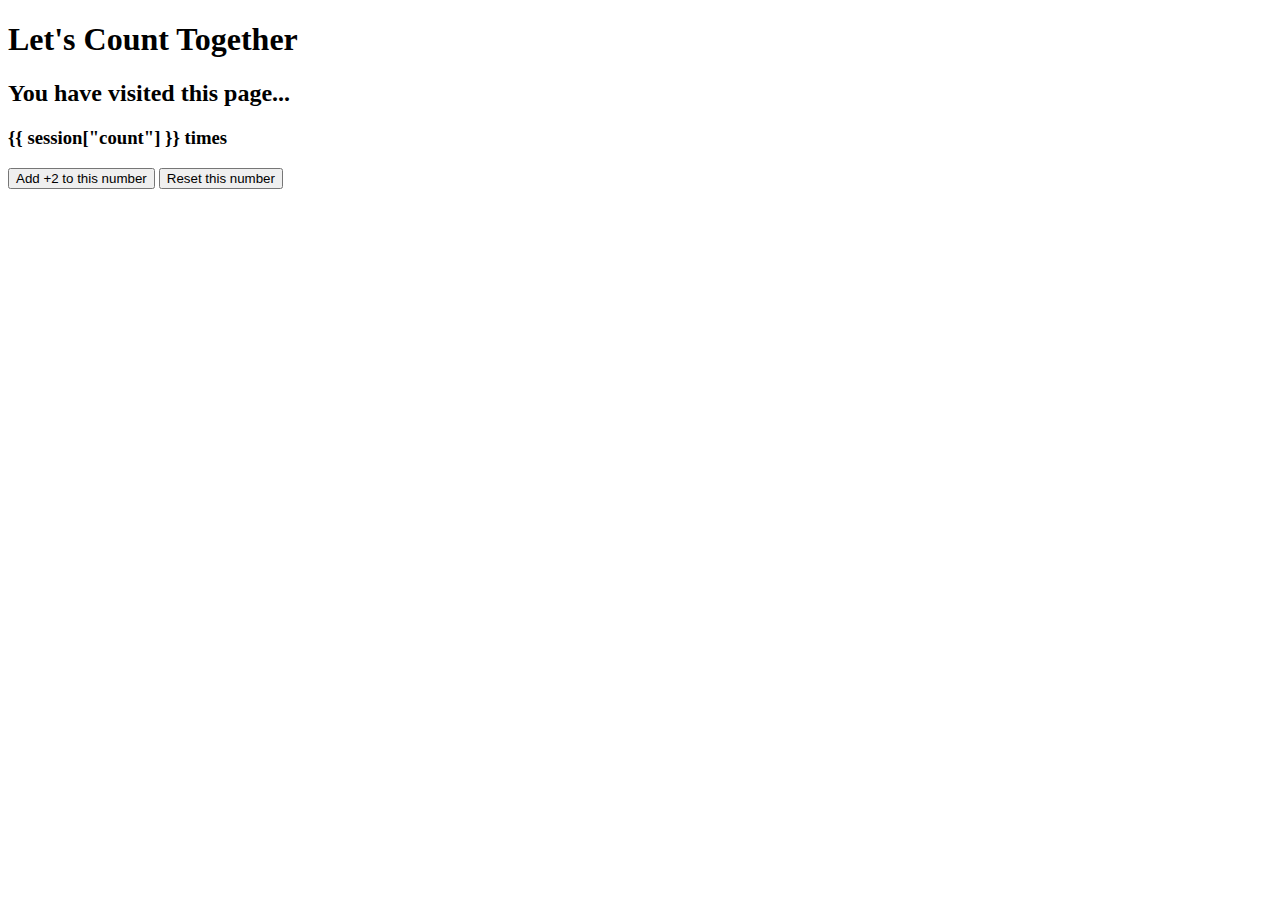
<file: Counter/templates/index.html>
<!DOCTYPE html>
<html lang="en">
<head>
    <meta charset="UTF-8">
    <meta http-equiv="X-UA-Compatible" content="IE=edge">
    <meta name="viewport" content="width=device-width, initial-scale=1.0">
    <title>Counter</title>
</head>
<body>
    <h1>Let's Count Together</h1>
    <h2>You have visited this page...</h2>
    <h3>{{ session["count"] }} times</h3>
    <form action="/count" method="post">
        <button type="submit" name="change" value="add"> Add +2 to this number</button>
        <button type="submit" name="change" value="reset"> Reset this number</button>
    </form>
</body>
</html>
</file>
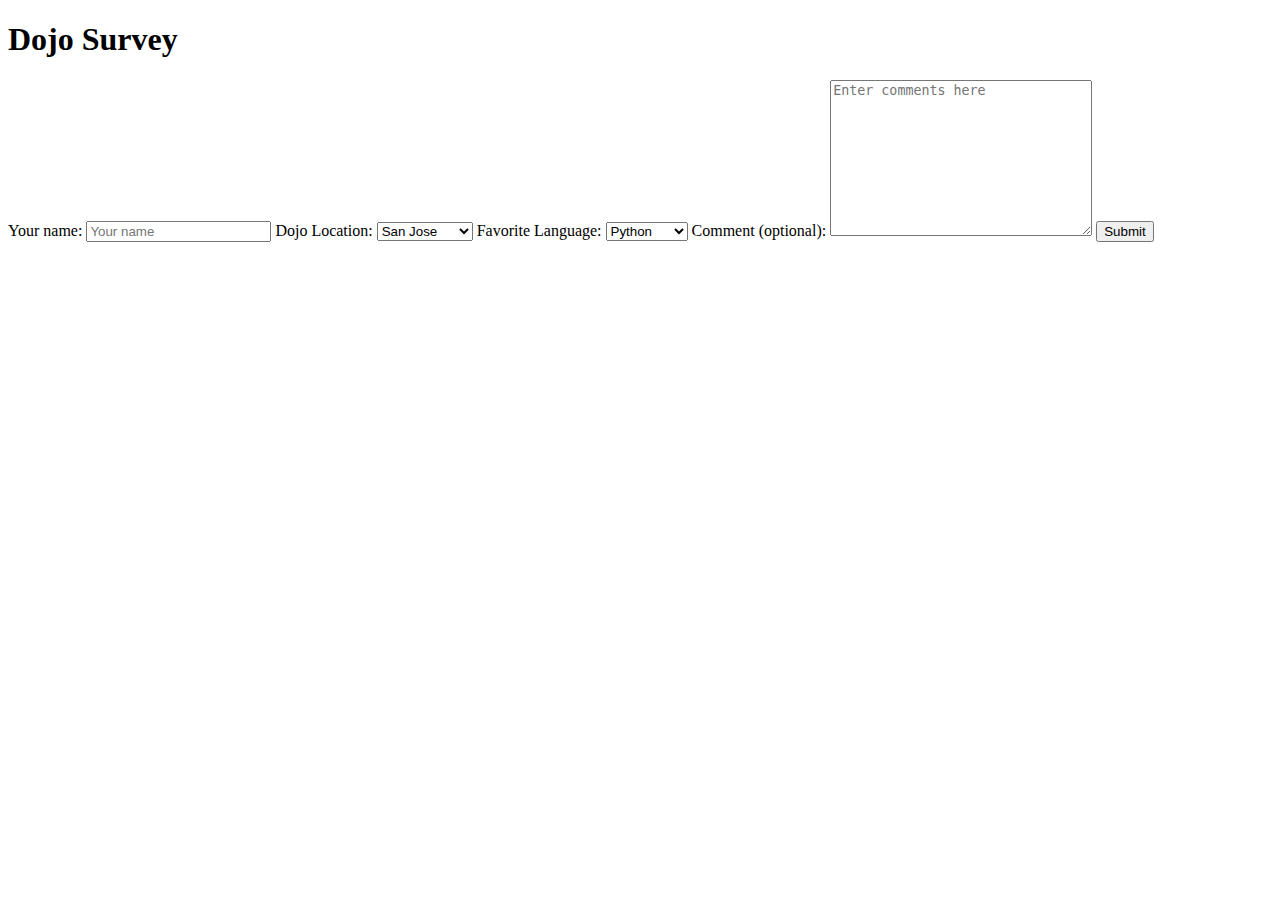
<file: dojo_survey/templates/index.html>
<!DOCTYPE html>
<html lang="en">
<head>
    <meta charset="UTF-8">
    <meta http-equiv="X-UA-Compatible" content="IE=edge">
    <meta name="viewport" content="width=device-width, initial-scale=1.0">
    <title>Dojo Survey</title>
</head>
<body>
    <div class="container">
        <h1>Dojo Survey</h1>
        <form action="/result" method="post">
            <label for="name">Your name:</label>
            <input type="text" name = name placeholder="Your name"> 
            <label for="location">Dojo Location:</label>
                <select name="location" id="location">
                    <option value="San Jose">San Jose</option>
                    <option value="Chicago">Chicago</option>
                    <option value="Bellevue">Bellevue</option>
                    <option value="Boise">Boise</option>
                    <option value="Los Angeles">Los Angeles</option>
                </select>
                <label for="language">Favorite Language:</label>
                <select name="language" id="language">
                    <option value="Python">Python</option>
                    <option value="JS">Javascript</option>
                    <option value="Java">Java</option>
                    <option value="C#">C#</option>
                    <option value="C">C</option>
                </select>
                <label for="comment"> Comment (optional):</label>
                <textarea name="comments" id="comments" cols="30" rows="10" placeholder="Enter comments here"></textarea>
                
                <input type="submit" value="Submit">

        </form>
    </div>

</body>
</html>
</file>
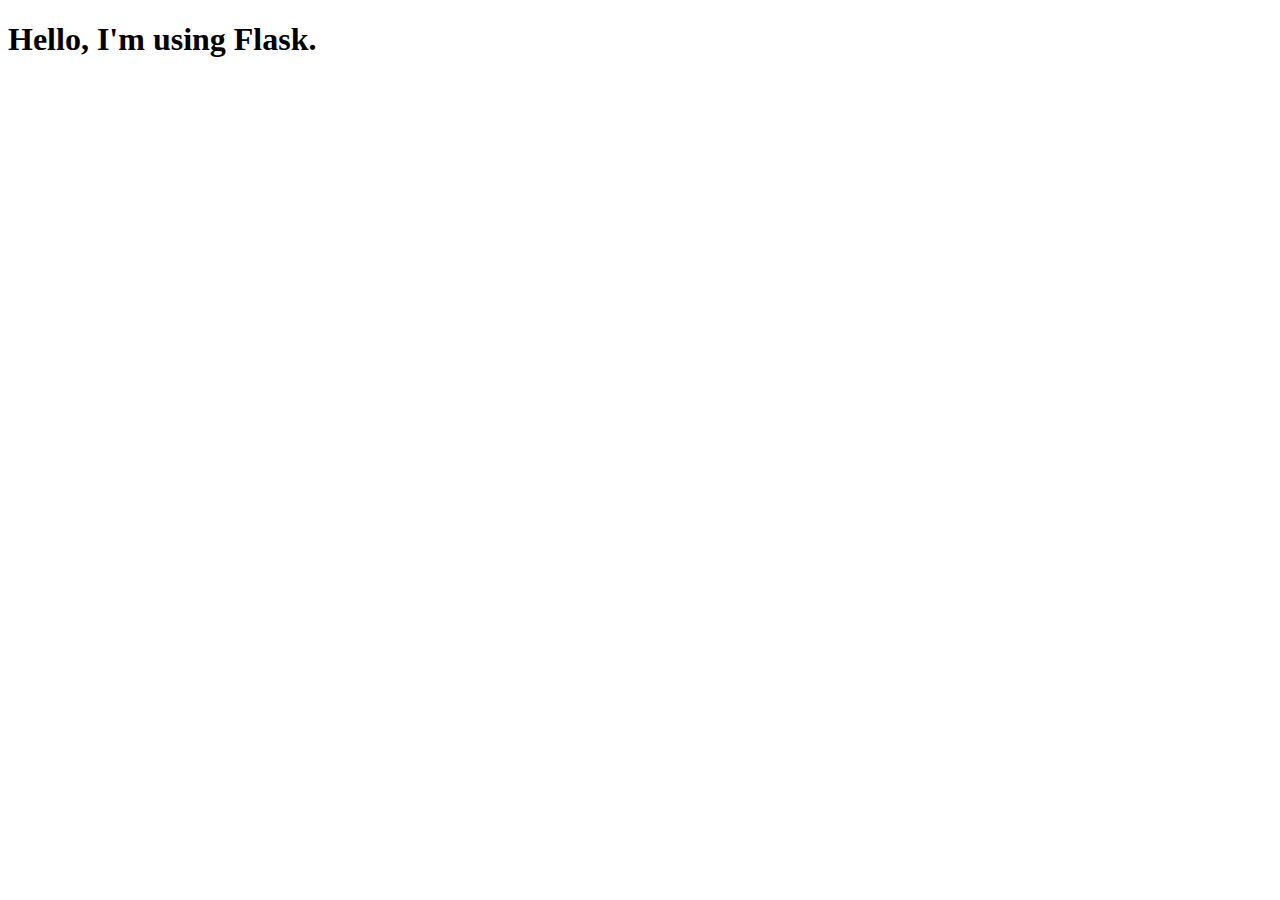
<file: hello_flask/templates/index.html>
<!DOCTYPE html>
<html lang="en">
<head>
    <meta charset="UTF-8">
    <meta http-equiv="X-UA-Compatible" content="IE=edge">
    <meta name="viewport" content="width=device-width, initial-scale=1.0">
    <title>Using Flask</title>
</head>
<body>
    <h1>Hello, I'm using Flask.</h1>
</body>
</html>
</file>
